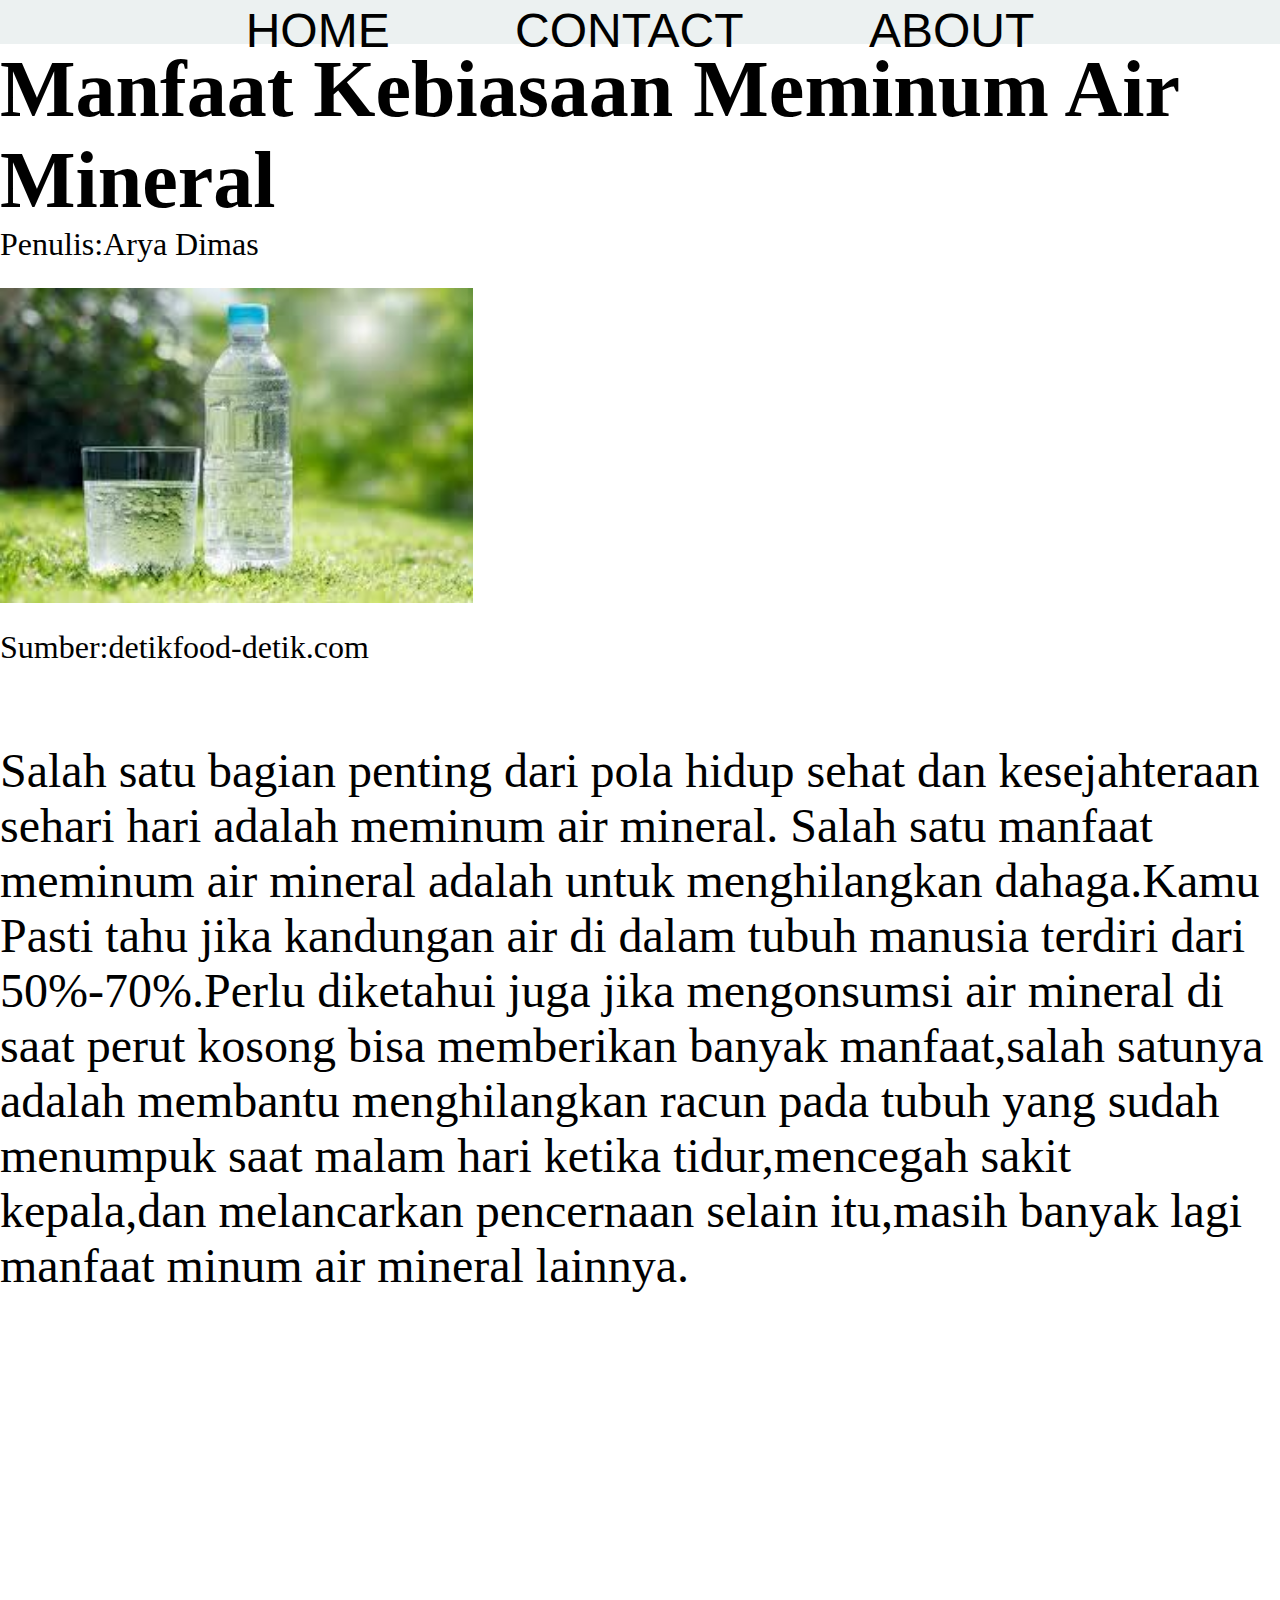
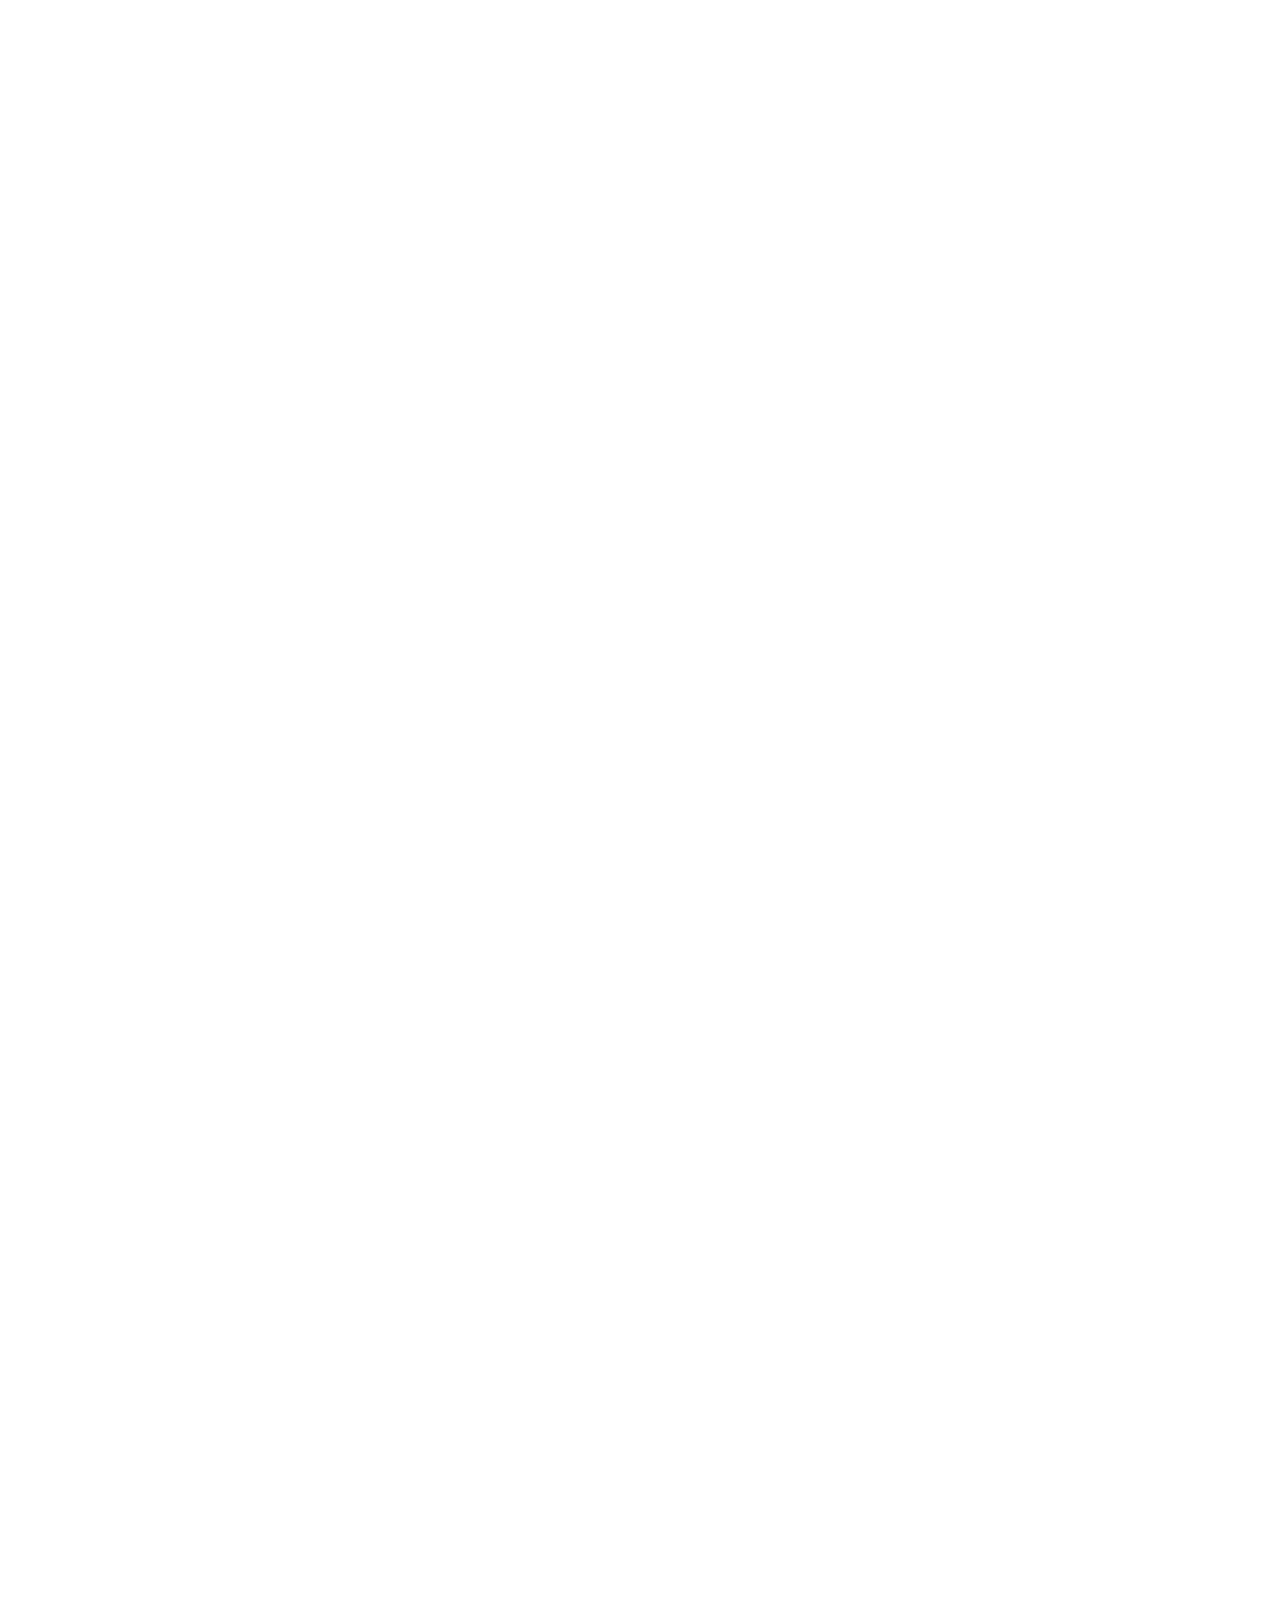
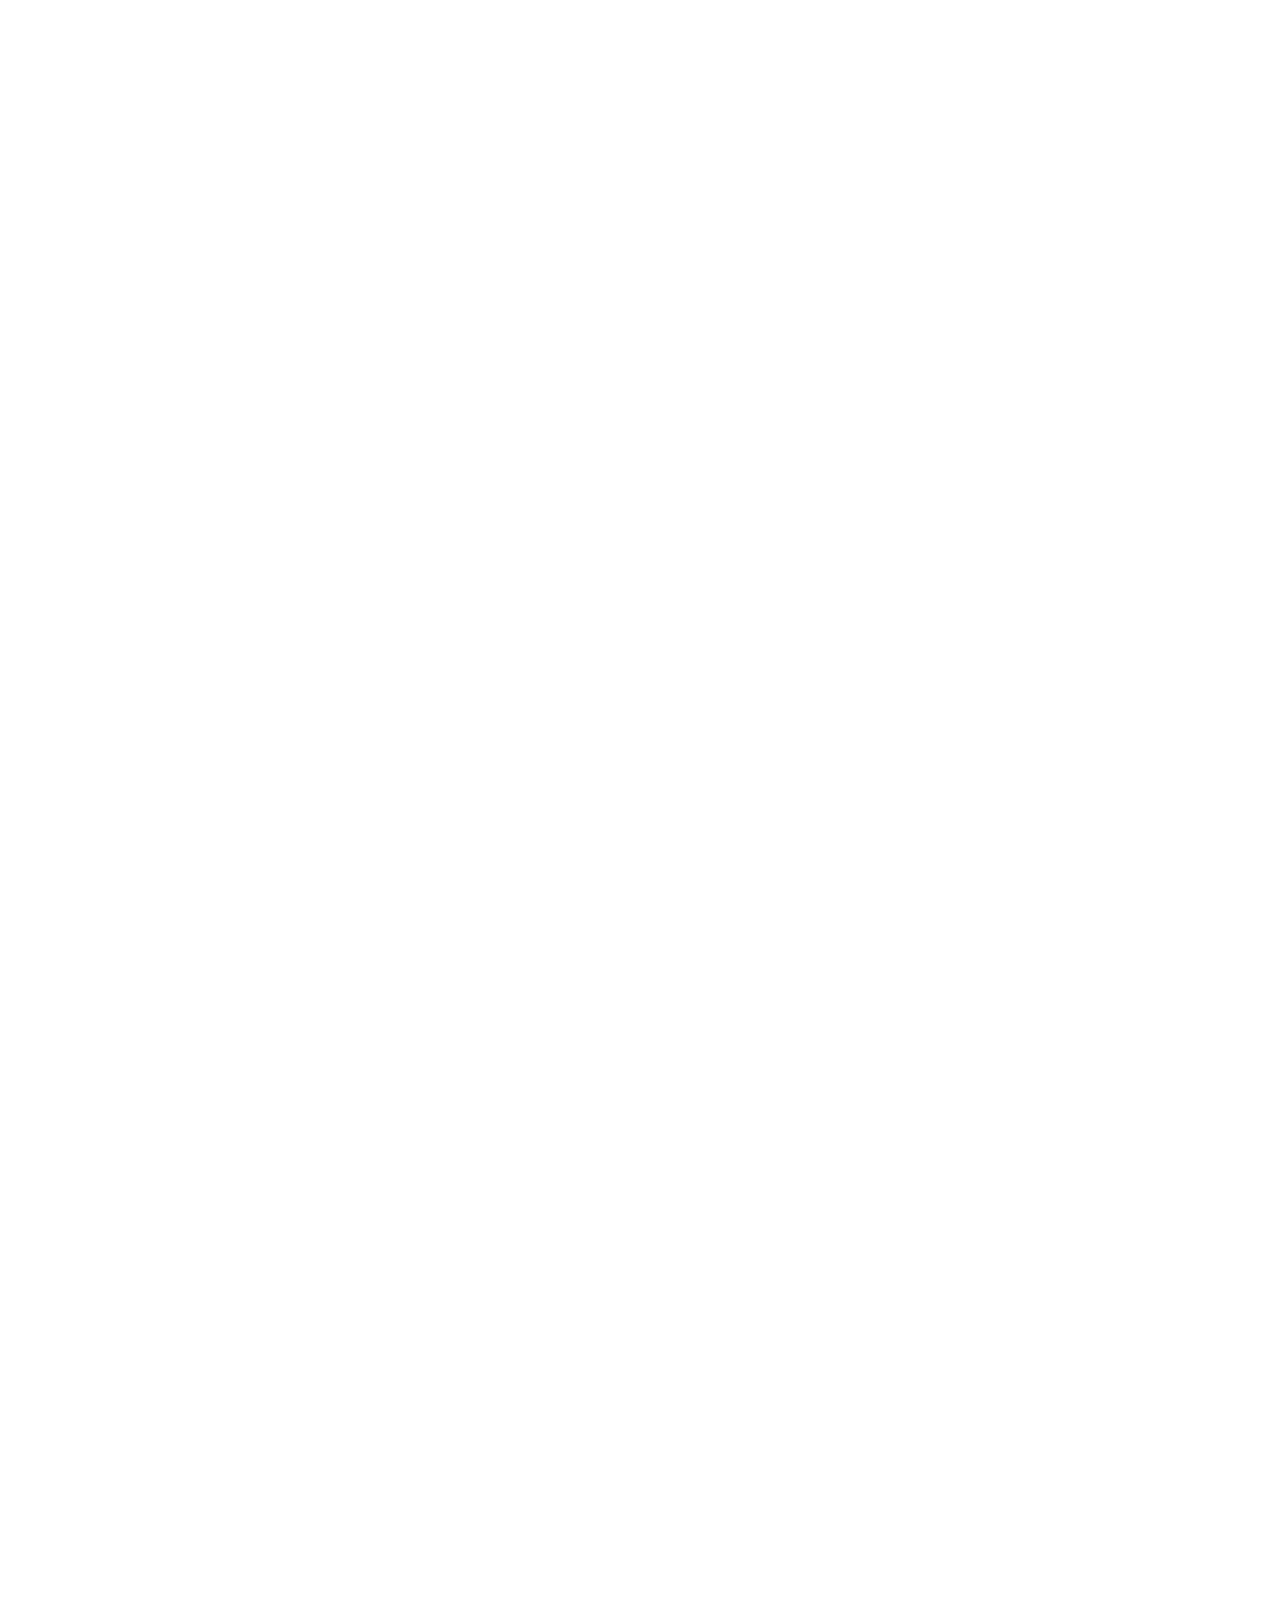
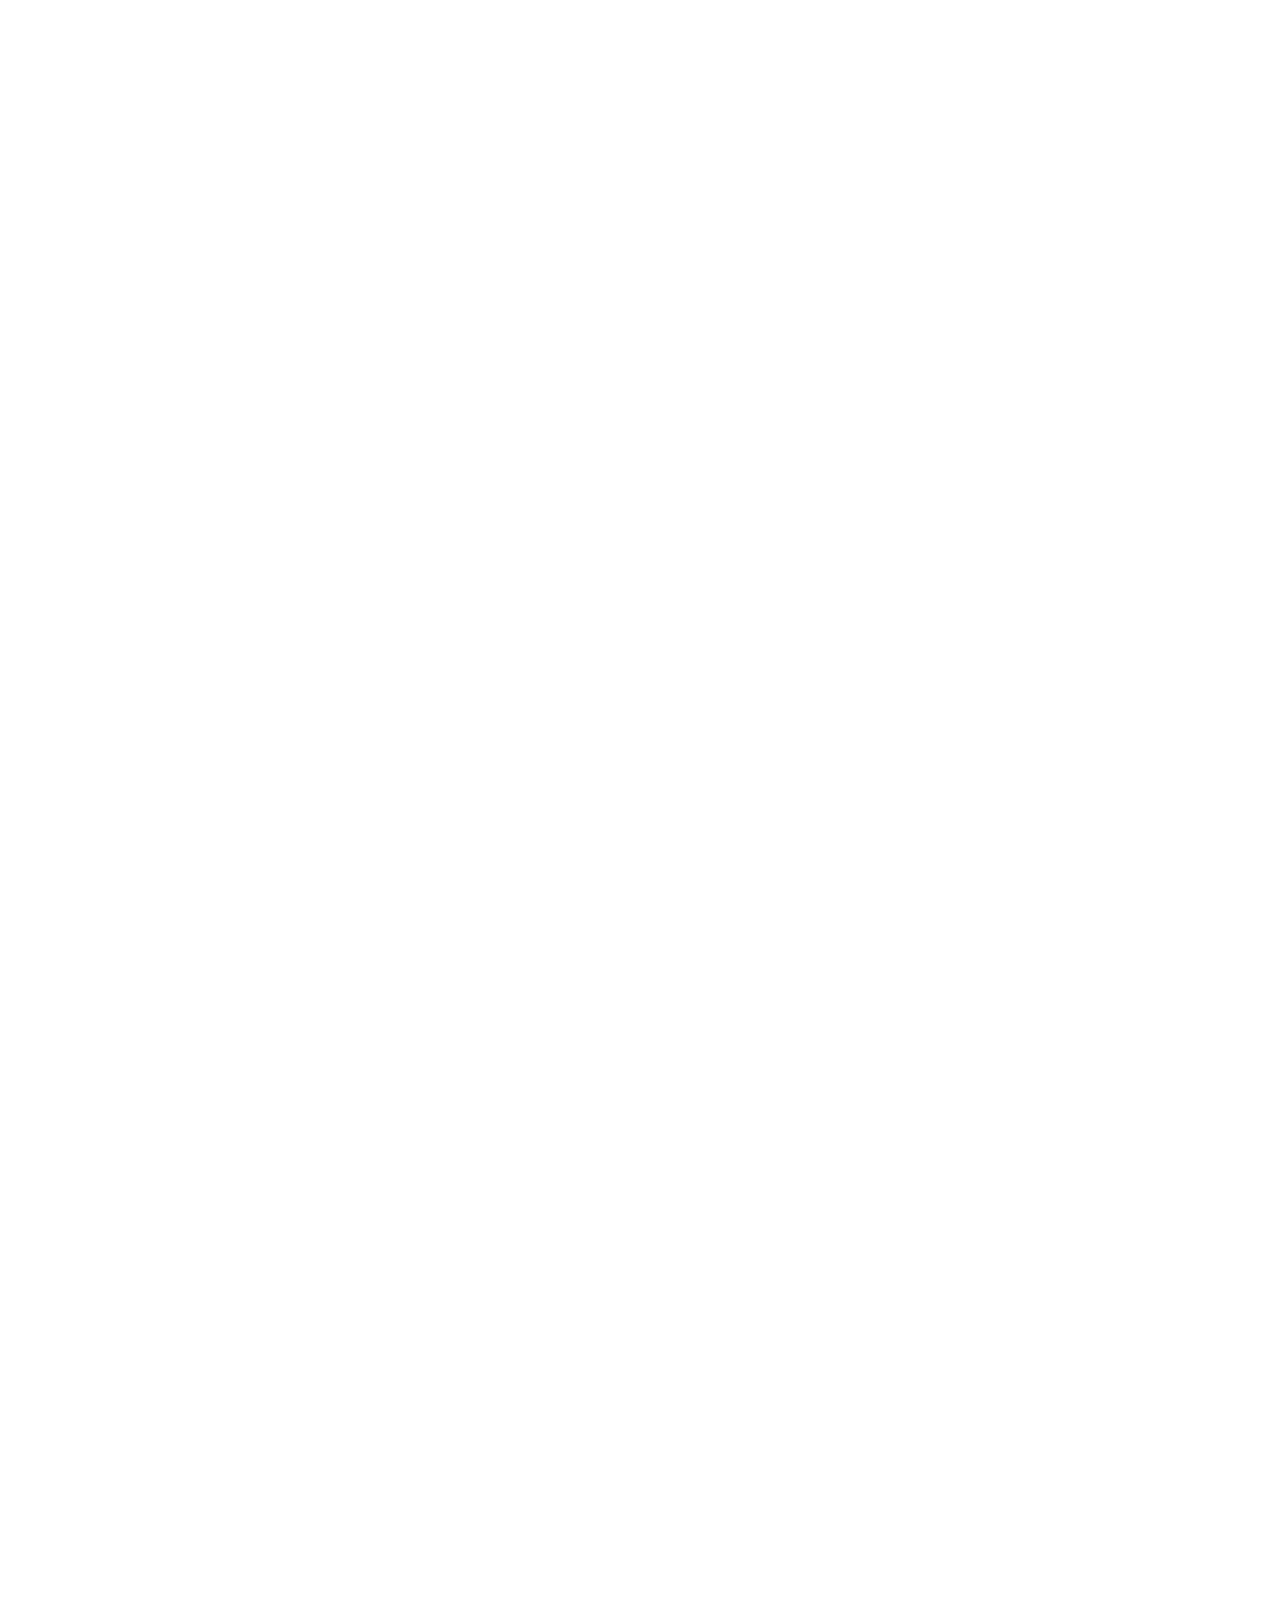
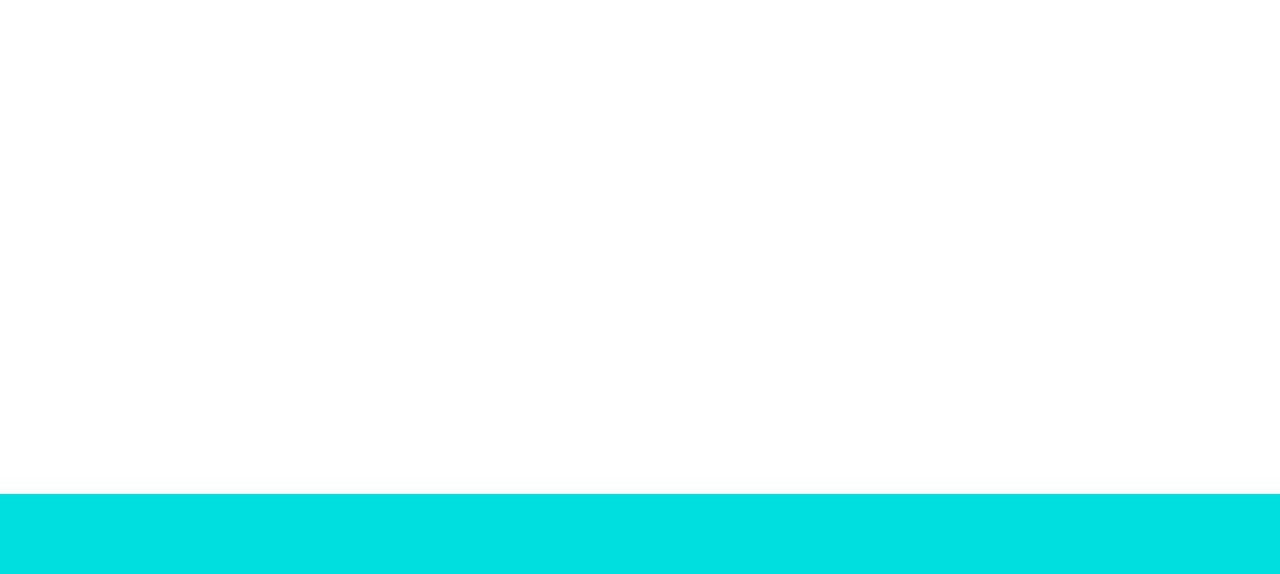
<file: index.html>
<html>
    <head>
        <title>WEB Arya Dimas</title>
        <link rel="stylesheet" href="stlye.css"/>
    </head>
    <body class="container">
        <div>
        <div class="container-navbar">
            <ul class="ul-navbar">
                <li class="li-navbar">
                    <a href="#" class="a-navbar">HOME</a>
                </li>
                <li class="li-navbar">
                    <a href="CONTACT.html" class="a-navbar">CONTACT</a>
                </li>
                <li class="li-navbar">
                    <a href="ABOUT.html" class="a-navbar">ABOUT</a>
                </li>
            </ul>
        </div>
        
          <div class="p-navbar">
            <h1 style="font-size: 500%;">Manfaat Kebiasaan Meminum Air Mineral</h1>
                <p class="penulis"
                style="font-size: 200%;">Penulis:Arya Dimas</p>
                <div class="img1"><img style="height: 70%;"
                    src="air mineral.jpeg" alt="Deskripsi Gambar"></div>
                <p style="justify-content: center;"
                class="sumber">Sumber:detikfood-detik.com</p>
            <div<pre style="font-size: 300%;">
                Salah satu bagian penting dari pola hidup sehat dan kesejahteraan sehari hari adalah meminum air mineral.
                Salah satu manfaat meminum air mineral adalah untuk menghilangkan dahaga.Kamu Pasti tahu jika 
                kandungan air di dalam tubuh manusia terdiri dari 50%-70%.Perlu diketahui juga jika mengonsumsi air mineral
                di saat perut kosong bisa memberikan banyak manfaat,salah satunya adalah membantu menghilangkan racun pada
                tubuh yang sudah menumpuk saat malam hari ketika tidur,mencegah sakit kepala,dan melancarkan pencernaan
                selain itu,masih banyak lagi manfaat minum air mineral lainnya.
            </pre></div>
          </div>
          <div class="item">
                <h1 class="h1-bawah"></h1>
                    <h1 class="h1-bawah"></h1>
                    </div>
    </body>
</html>
</file>
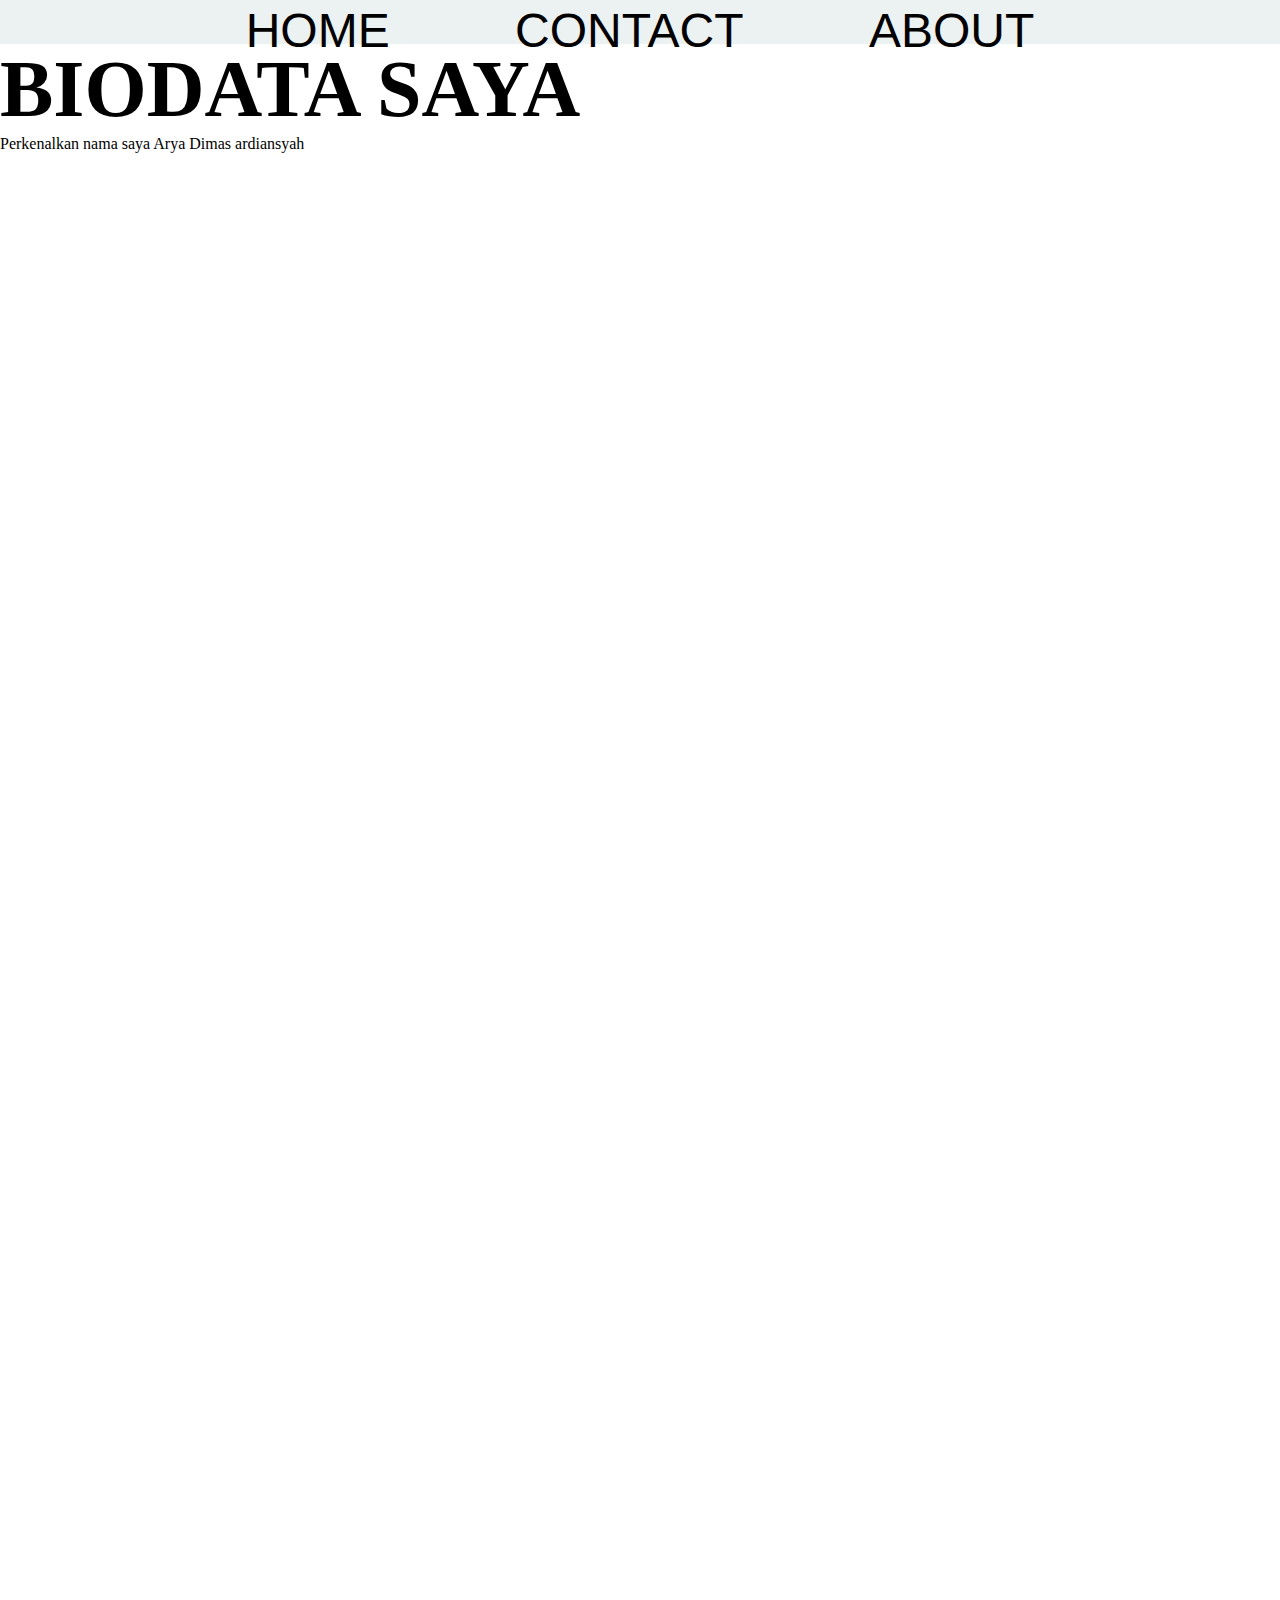
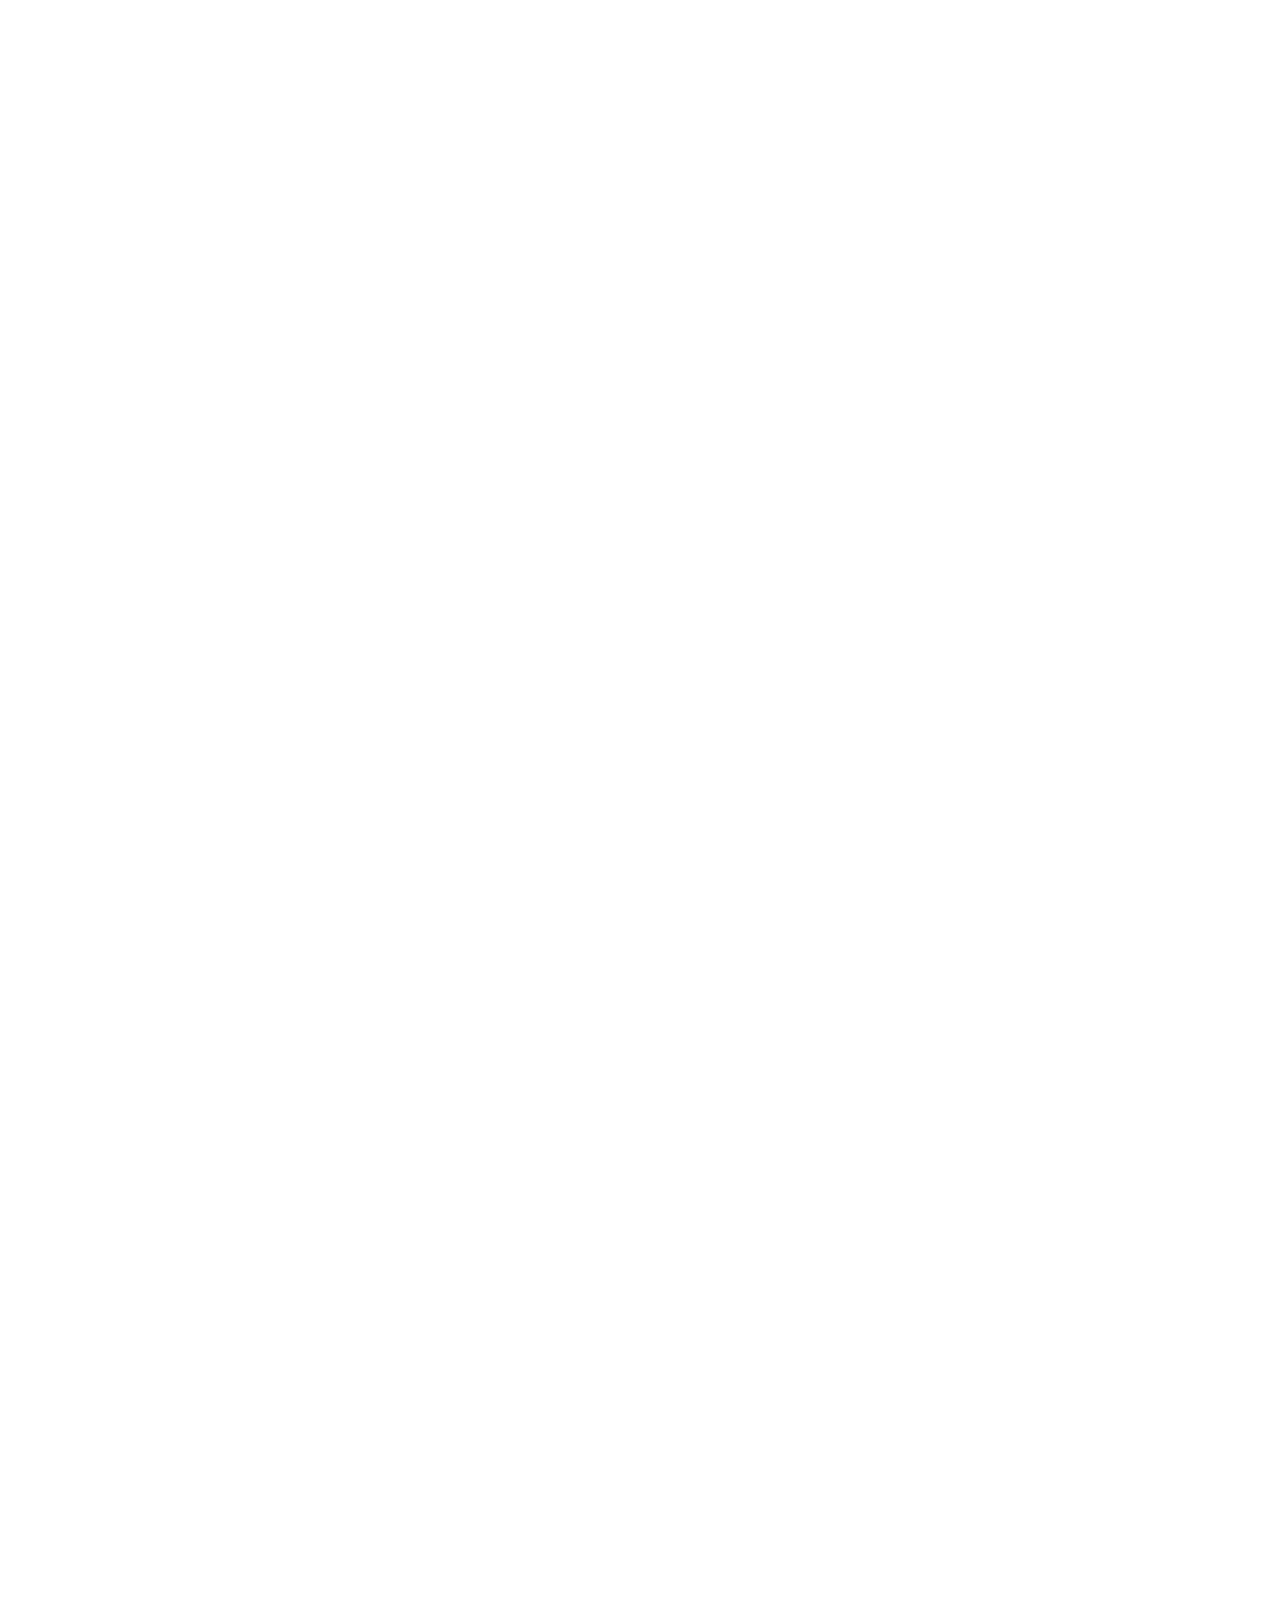
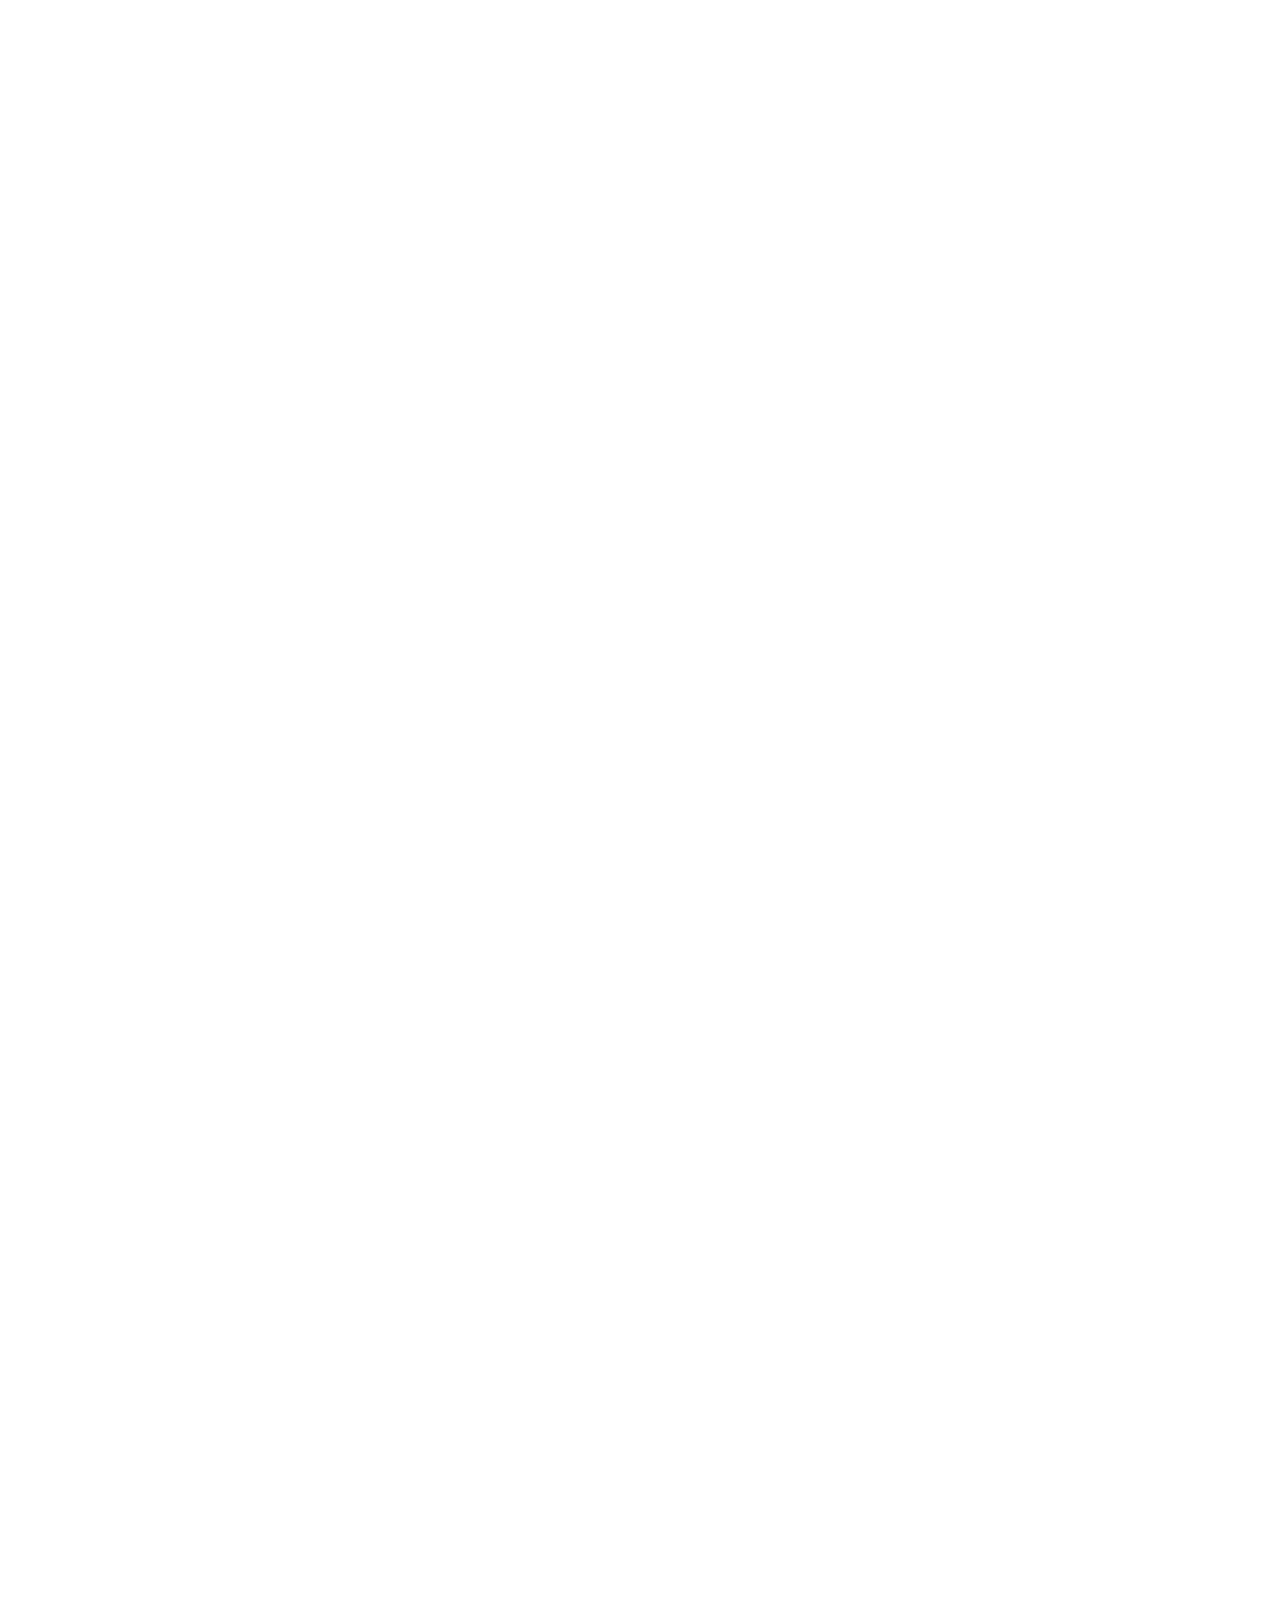
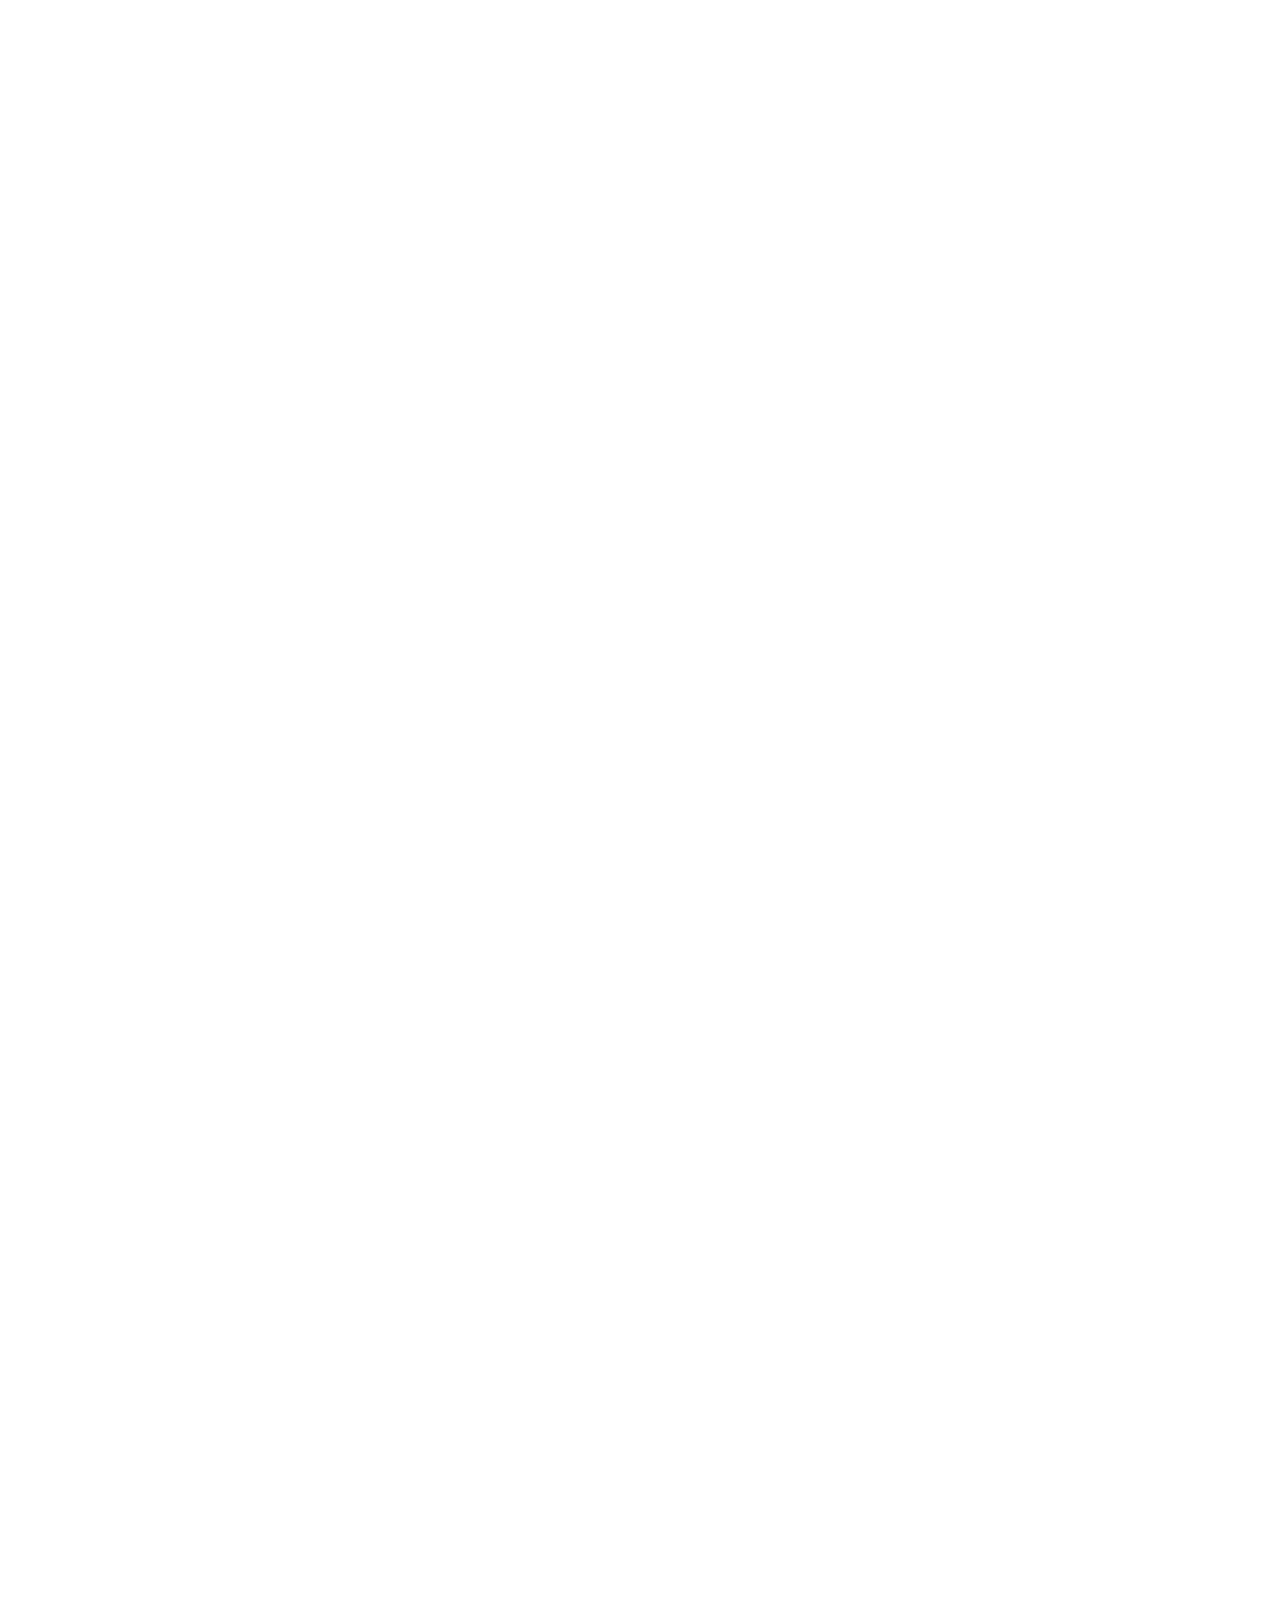
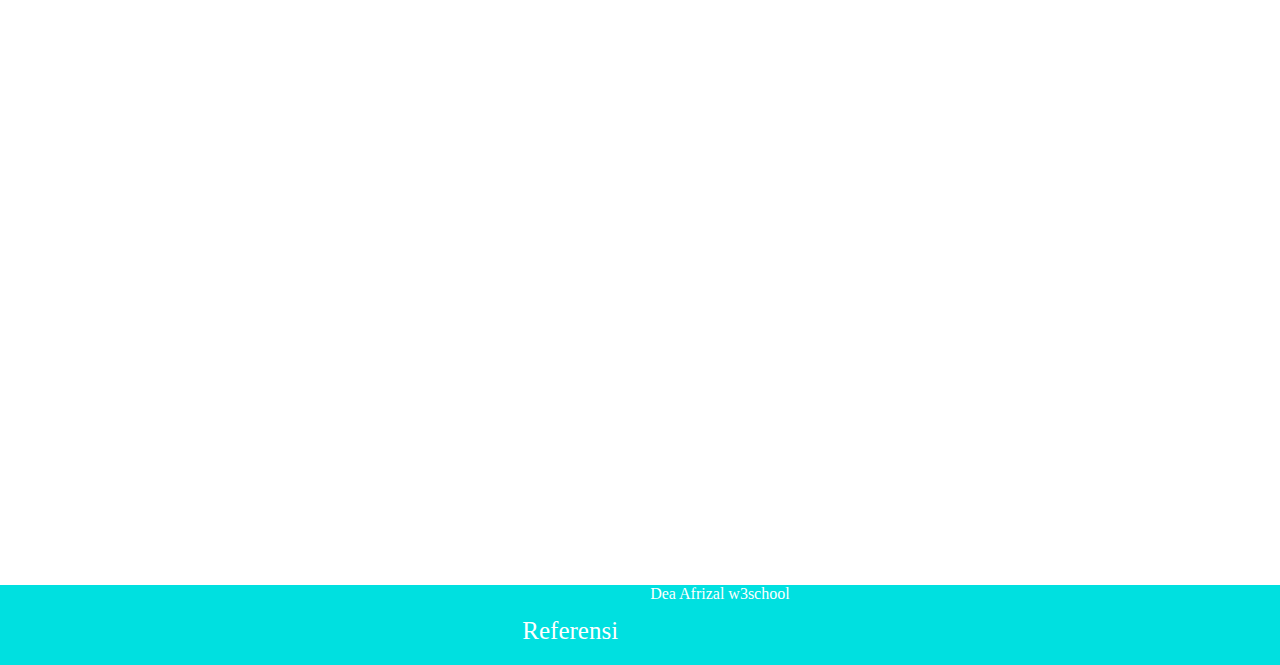
<file: ABOUT.html>
<html>
    <head>
        <title> ABOUT</title>
    </head>
    <link rel="stylesheet" href="stlye.css"/>
    <body class="container">
        <div>
        <div class="container-navbar">
            <ul class="ul-navbar">
                <li class="li-navbar">
                    <a href="index.html" class="a-navbar">HOME</a>
                </li>
                <li class="li-navbar">
                    <a href="CONTACT.html" class="a-navbar">CONTACT</a>
                </li>
                <li class="li-navbar">
                    <a href="#" class="a-navbar">ABOUT</a>
                </li>
            </ul>
        </div>
        <h1 style="font-size: 500%;"
        class="atas1">BIODATA SAYA</h1>
        <div class="p-navbar">
        <p class="p2">Perkenalkan nama saya Arya Dimas ardiansyah</p>
        
      </div>
          <div class="image-ges">
              </div>
              <div class="item">
                  <p
                  <h1 class="h1-bawah">Referensi</h1>
                  <p>Dea Afrizal
                    w3school<br>
                  </p>
              </div>
          </div>
        </body>
        
</html>
</file>
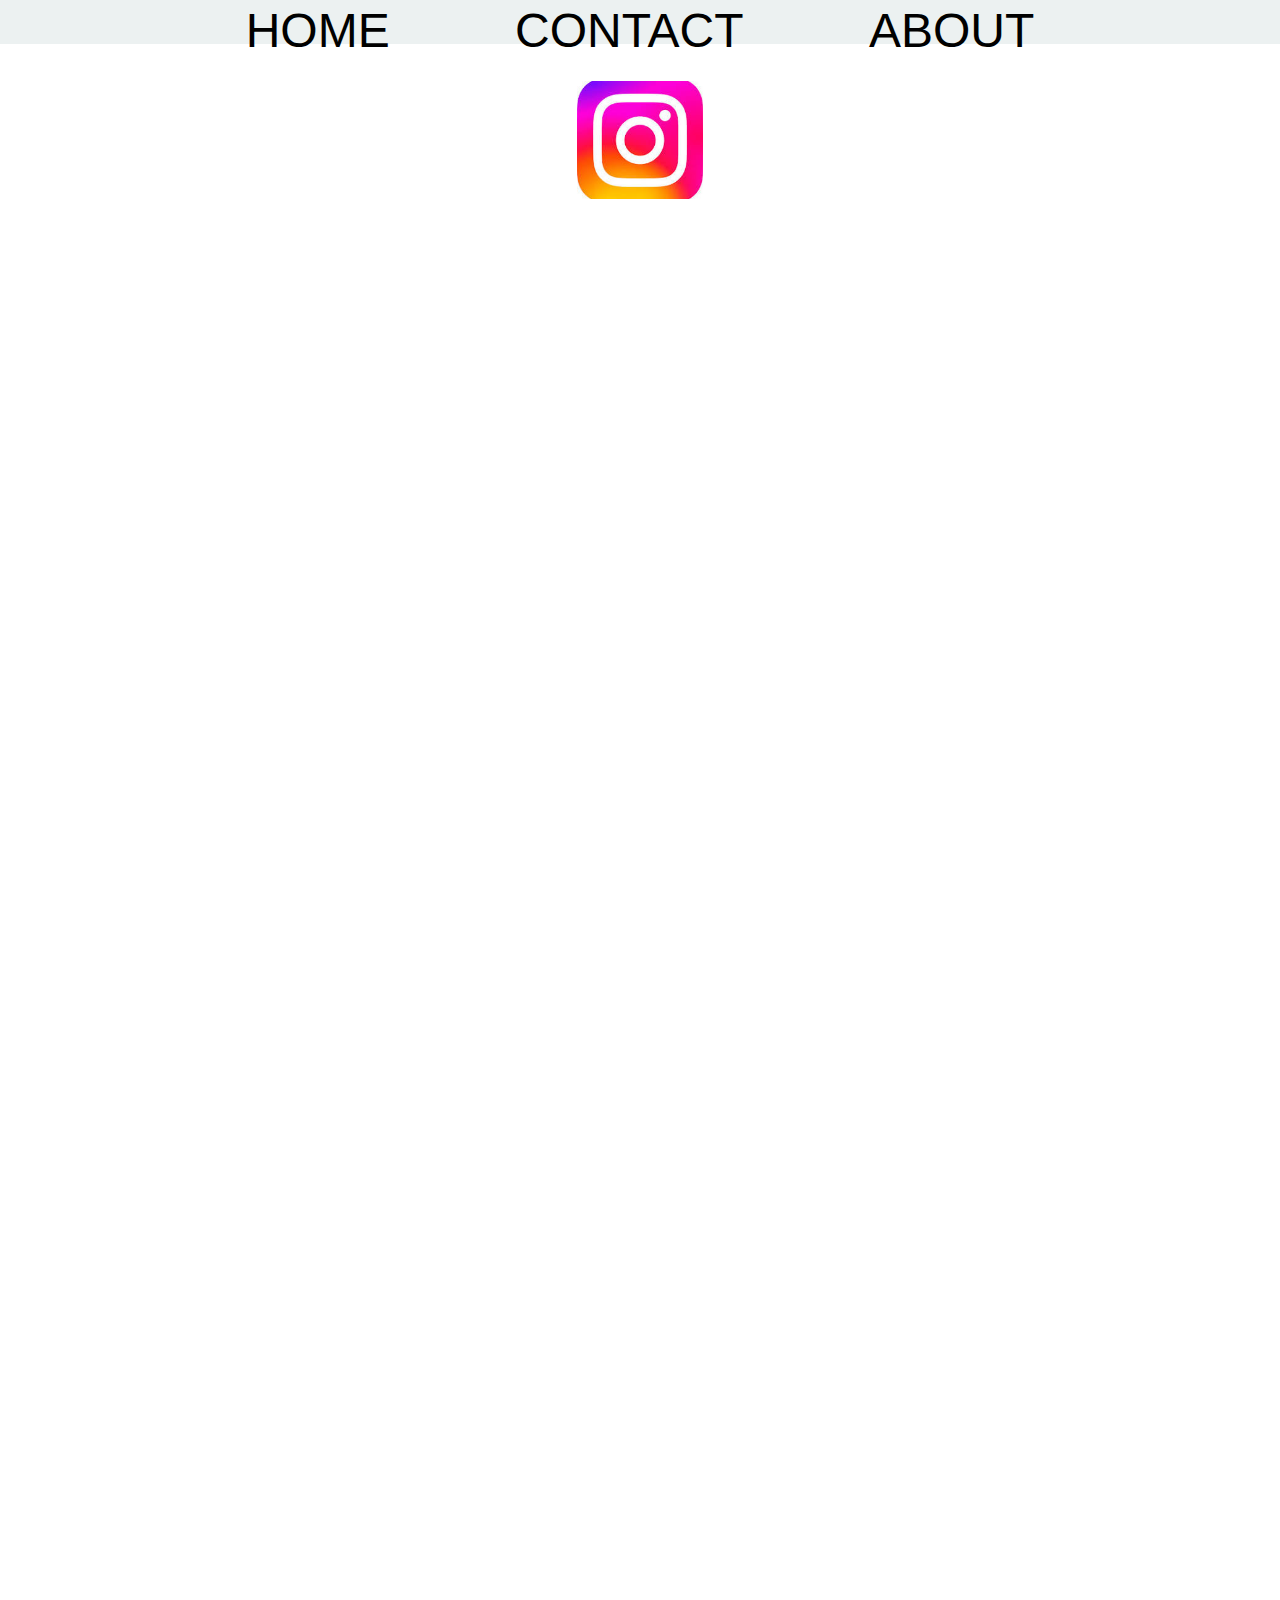
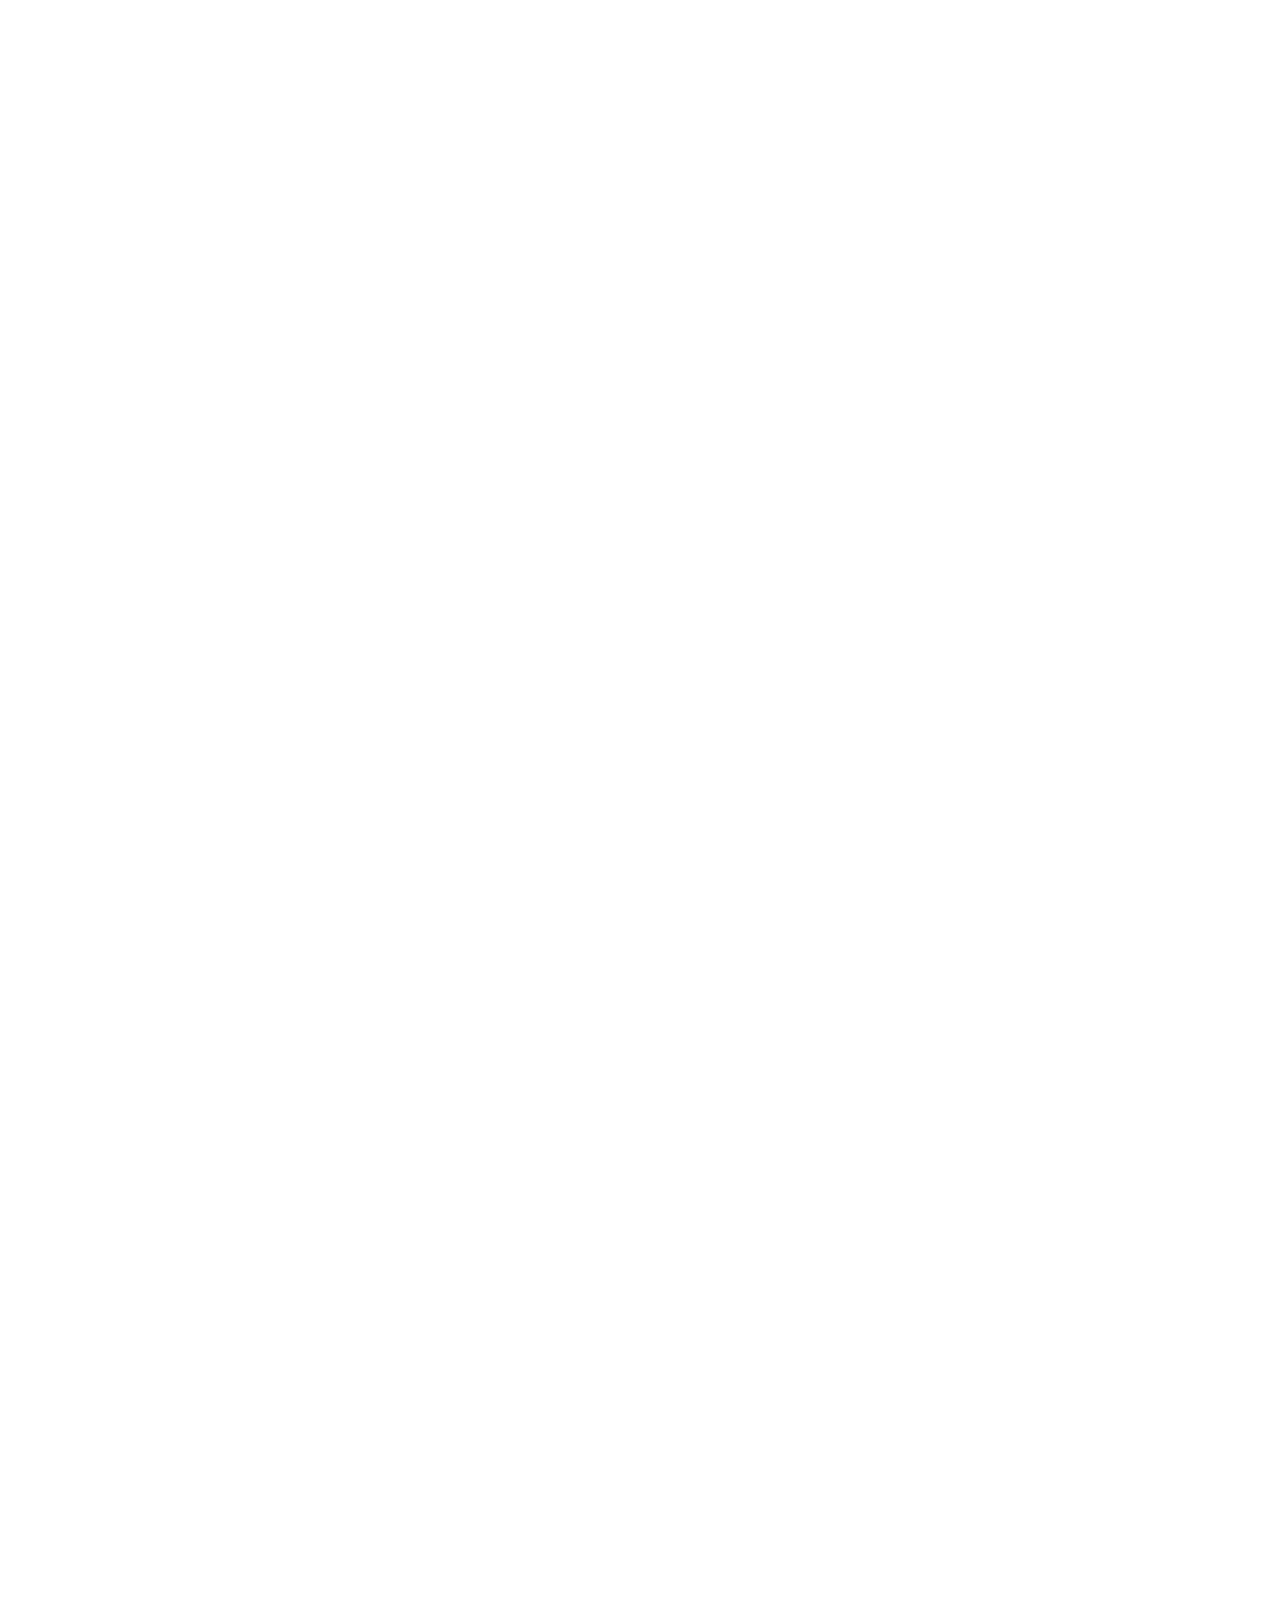
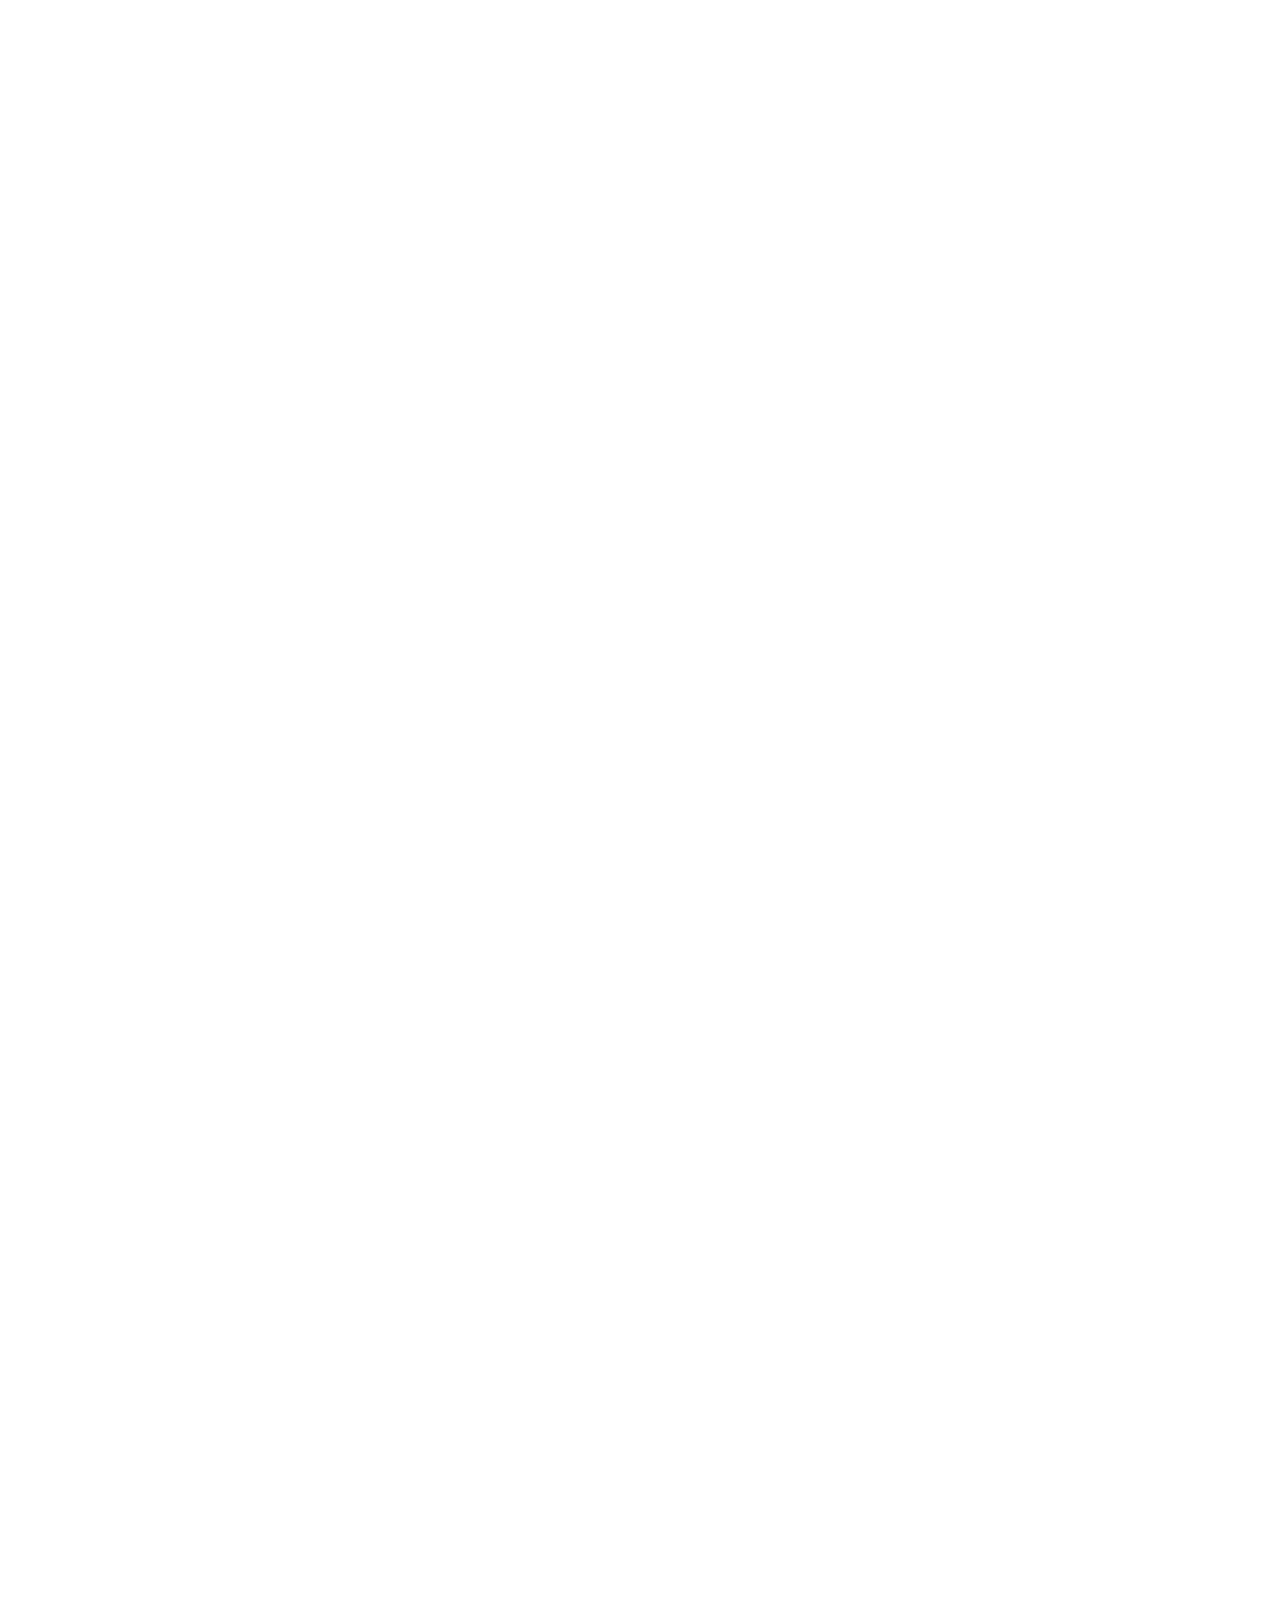
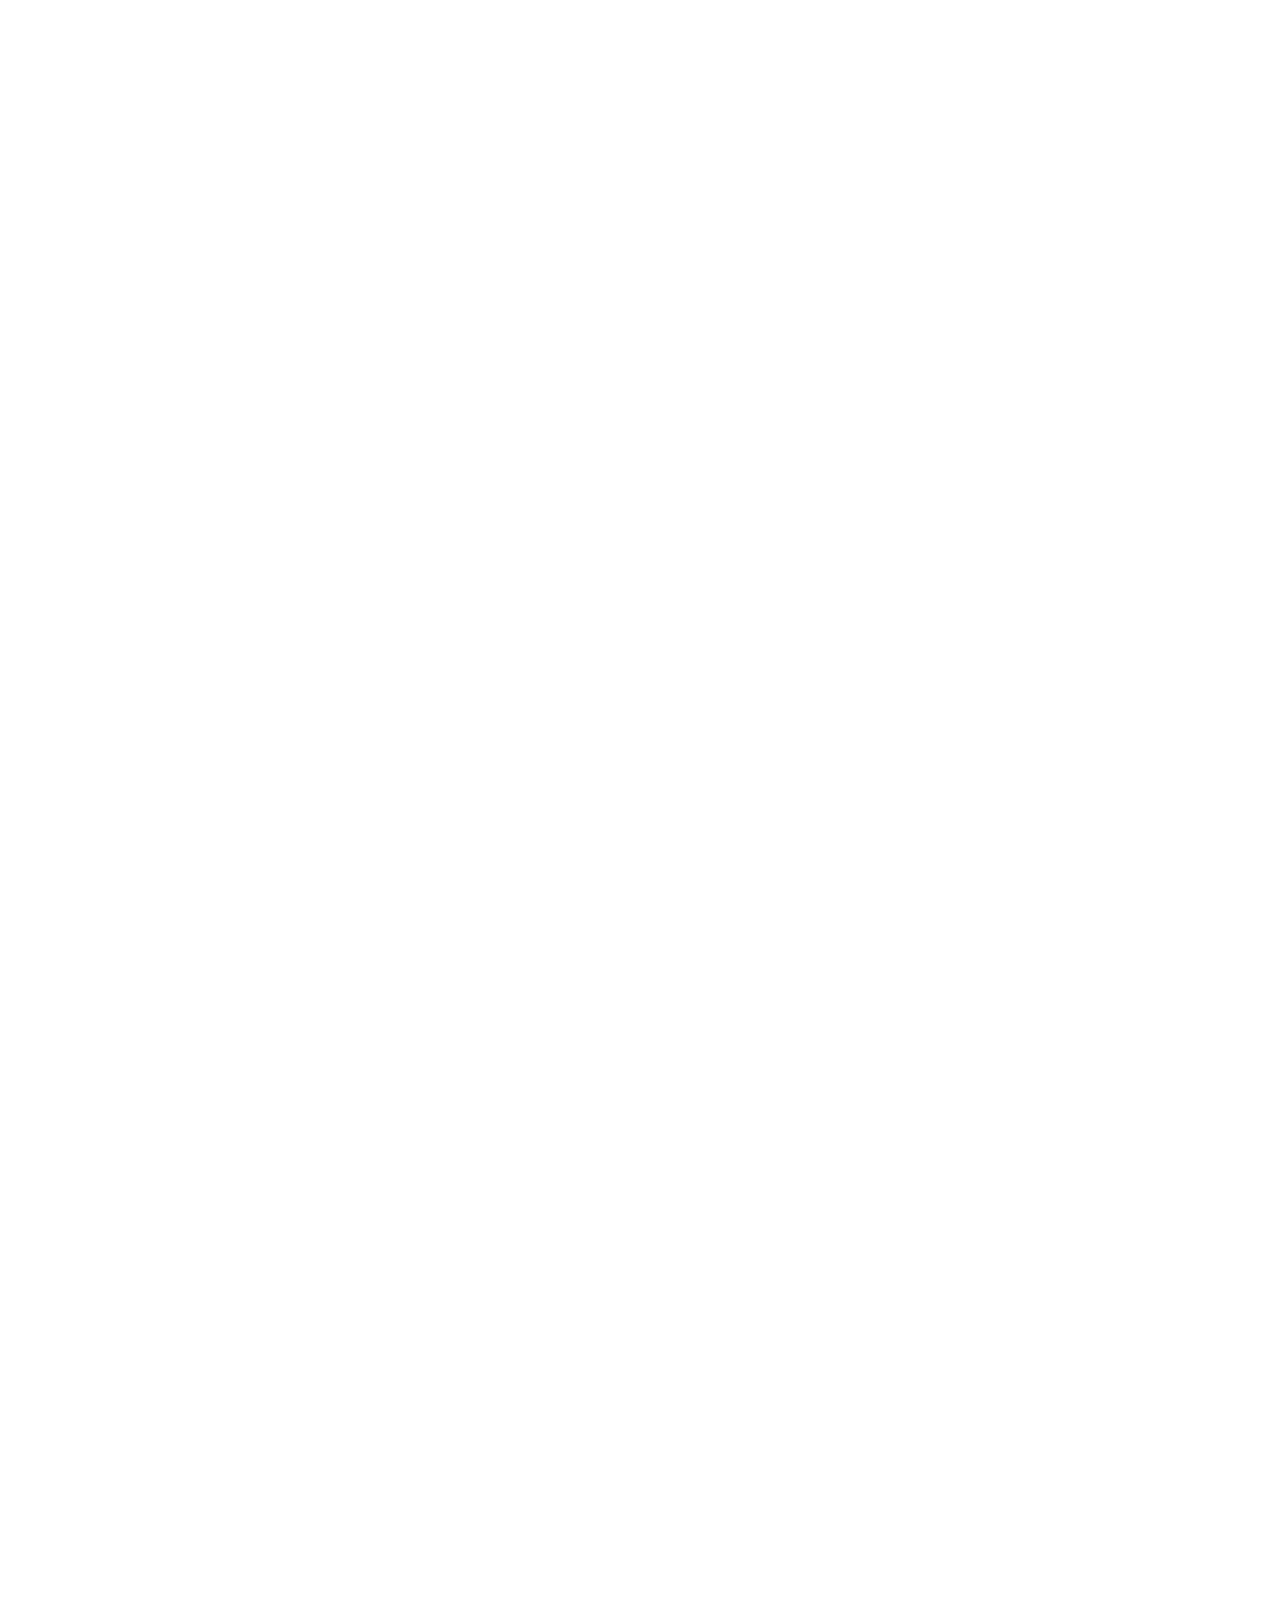
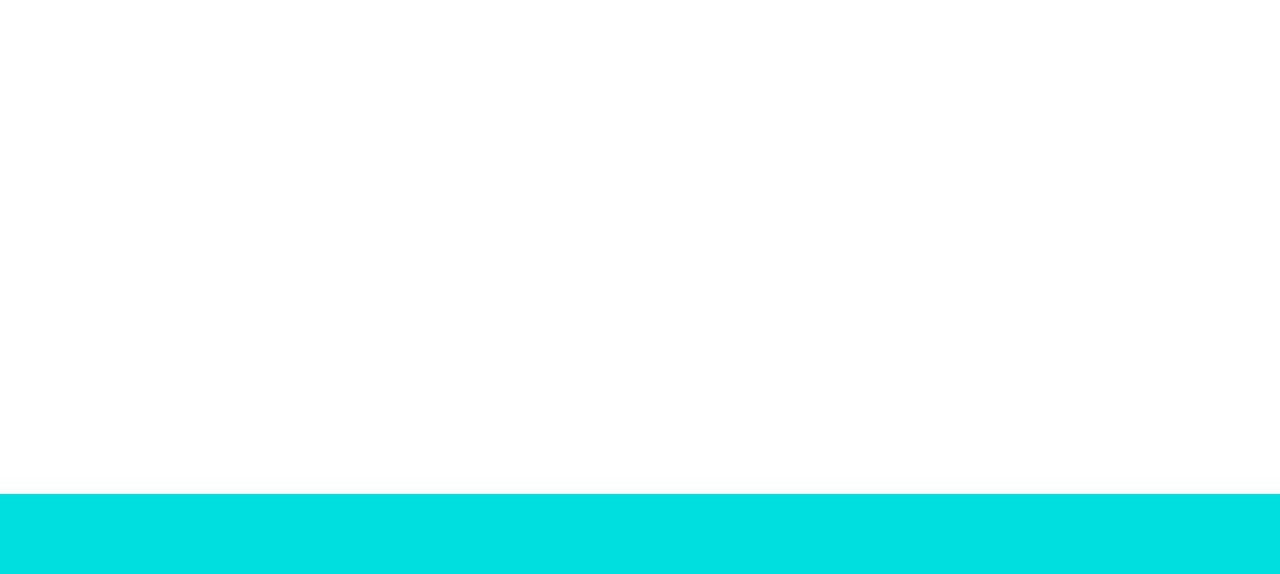
<file: CONTACT.html>
<html>
    <head>
        <title> CONTACT</title>
    </head>
    <link rel="stylesheet" href="stlye.css"/>
    <body class="container">
        <div>
        <div class="container-navbar">
            <ul class="ul-navbar">
                <li class="li-navbar">
                    <a href="index.html" class="a-navbar">HOME</a>
                </li>
                <li class="li-navbar">
                    <a href="#" class="a-navbar">CONTACT</a>
                </li>
                <li class="li-navbar">
                    <a href="ABOUT.html" class="a-navbar">ABOUT</a>
                </li>
            </ul>
        <div class="tengah1"></div>
    <a href="https://www.instagram.com/the.ardiansyah_?utm_source=ig_web_button_share_sheet&igsh=ZDNlZDc0MzIxNw==">
            <img src="instagram.jpeg" class="tulisan1"></a></div>
        <div class="p-navbar"></div>
              </div>
              <div class="item">
                  <p
                  <h1 class="h1-bawah"></h1>
                  <p></p>
              </div>
          </div>
        </body>
        
</html>
</file>
<file: stlye.css>
*,
html {
    margin: 0;
    padding: 0;
}


.container {
    background-color: white;
}
div {
   background-color: white;
}
.container-navbar {
    background-color: rgb(236, 241, 241);
    height: 2%;
    padding: 1%;
}
.li-navbar{
    display: flex;
    margin-bottom: 2%;
    font-family: 'Lucida Sans', 'Lucida Sans Regular', 'Lucida Grande', 'Lucida Sans Unicode', Geneva, Verdana, sans-serif;
    font-size: 300%;
    padding: 5%;
    color: rgb(0, 0, 0);
}
.li-navbar:hover{
    text-decoration: underline;
}
.ul-navbar{
    height: 60;
    display: flex;
    align-items: center;
    justify-content: center
}


.container-content{
    background-color: white;
    display: flex;
    justify-content: center;
    align-items: center;
    height: 80vh;
}
.img-content{
    width: 50vh;
}
.img-content1{
    width: 10vh;

}
.p-navbar{
    height: 50%;
    background-color: rgb(255, 255, 255);
    margin-bottom: 500%;
}   
.h1-content{

    font-size: 40px;
    background-color: black;
}

.a-navbar{color: black;
    text-decoration: none;}

.item{
    background-color: rgb(0, 224, 224);
    display: flex;
    justify-content: center;
    color: white;
}
.h1-bawah{
    font-size: 25px;
    height: 1rem;
    padding: 2rem;
}
.p-bawah{
    display: flex;
    justify-content: center;
    height: 50vh;

}
.tulisan1{
    width: 10%;
    position: relative;
    top: 45%;
    left: 45%;
}

    .tengah1{
        display: flex;
        justify-content: center;
    }
    .sumber{
        font-size: 200%;
        padding-bottom: 6%;
        padding-top: 2%;
    }
    .penulis{
        padding-bottom: 2%;
    }
</file>
